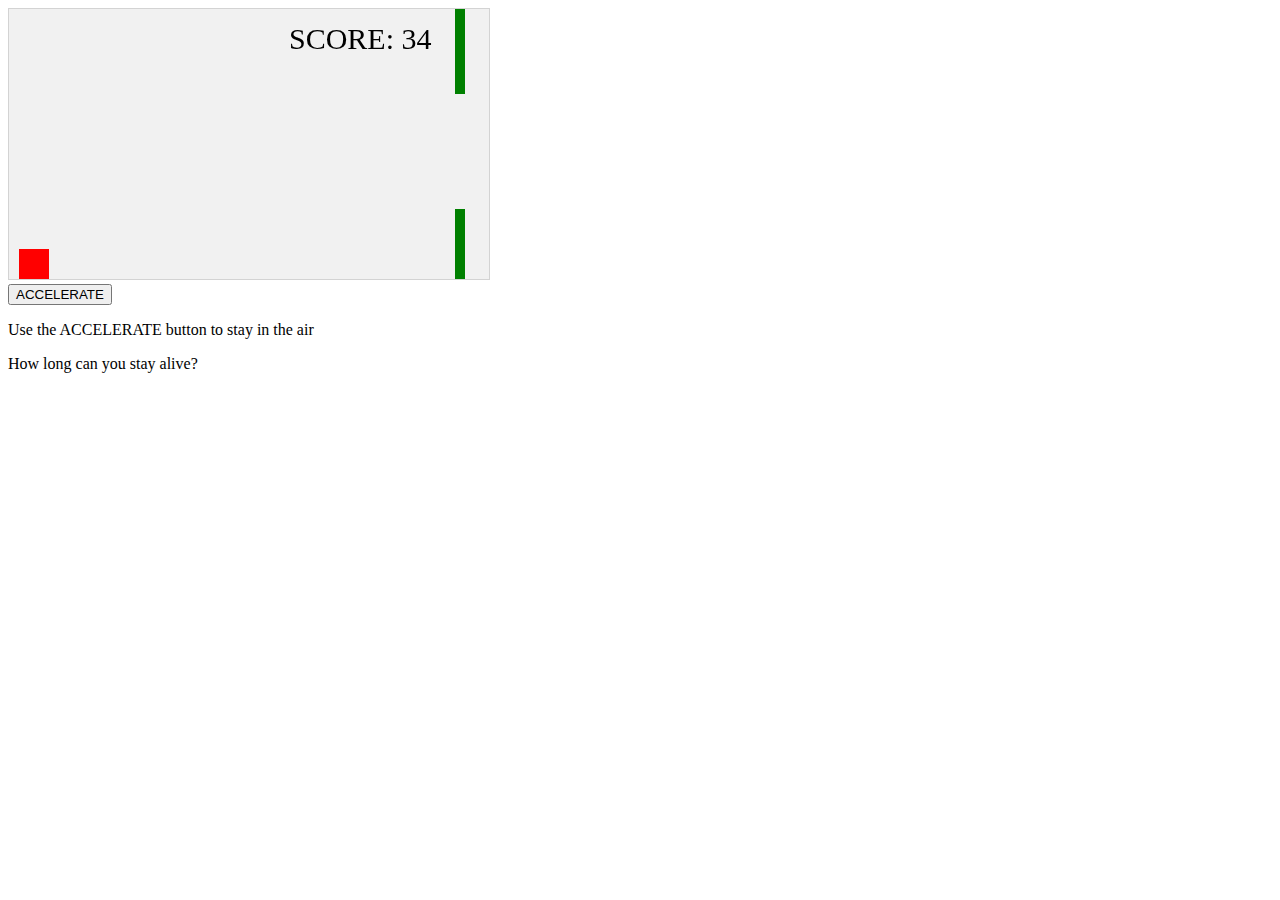
<file: game2.html>
<!DOCTYPE html>
<html>
<head>
<meta name="viewport" content="width=device-width, initial-scale=1.0"/>
<style>
canvas {
    border:1px solid #d3d3d3;
    background-color: #f1f1f1;
}
</style>
</head>
<body onload="startGame()">
<script>

var myGamePiece;
var myObstacles = [];
var myScore;

function startGame() {
    myGamePiece = new component(30, 30, "red", 10, 120);
    myGamePiece.gravity = 05;
    myScore = new component("30px", "Consolas", "black", 280, 40, "text");
    myGameArea.start();
}

var myGameArea = {
    canvas : document.createElement("canvas"),
    start : function() {
        this.canvas.width = 480;
        this.canvas.height = 270;
        this.context = this.canvas.getContext("2d");
        document.body.insertBefore(this.canvas, document.body.childNodes[0]);
        this.frameNo = 0;
        this.interval = setInterval(updateGameArea, 20);
        },
    clear : function() {
        this.context.clearRect(0, 0, this.canvas.width, this.canvas.height);
    }
}

function component(width, height, color, x, y, type) {
    this.type = type;
    this.score = 0;
    this.width = width;
    this.height = height;
    this.speedX = 0;
    this.speedY = 0;    
    this.x = x;
    this.y = y;
    this.gravity = 0;
    this.gravitySpeed = 0;
    this.update = function() {
        ctx = myGameArea.context;
        if (this.type == "text") {
            ctx.font = this.width + " " + this.height;
            ctx.fillStyle = color;
            ctx.fillText(this.text, this.x, this.y);
        } else {
            ctx.fillStyle = color;
            ctx.fillRect(this.x, this.y, this.width, this.height);
        }
    }
    this.newPos = function() {
        this.gravitySpeed += this.gravity;
        this.x += this.speedX;
        this.y += this.speedY + this.gravitySpeed;
        this.hitBottom();
    }
    this.hitBottom = function() {
        var rockbottom = myGameArea.canvas.height - this.height;
        if (this.y > rockbottom) {
            this.y = rockbottom;
            this.gravitySpeed = 0;
        }
    }
    this.crashWith = function(otherobj) {
        var myleft = this.x;
        var myright = this.x + (this.width);
        var mytop = this.y;
        var mybottom = this.y + (this.height);
        var otherleft = otherobj.x;
        var otherright = otherobj.x + (otherobj.width);
        var othertop = otherobj.y;
        var otherbottom = otherobj.y + (otherobj.height);
        var crash = true;
        if ((mybottom < othertop) || (mytop > otherbottom) || (myright < otherleft) || (myleft > otherright)) {
            crash = false;
        }
        return crash;
    }
}

function updateGameArea() {
    var x, height, gap, minHeight, maxHeight, minGap, maxGap;
    for (i = 0; i < myObstacles.length; i += 1) {
        if (myGamePiece.crashWith(myObstacles[i])) {
            return;
        } 
    }
    myGameArea.clear();
    myGameArea.frameNo += 1;
    if (myGameArea.frameNo == 1 || everyinterval(150)) {
        x = myGameArea.canvas.width;
        minHeight = 20;
        maxHeight = 200;
        height = Math.floor(Math.random()*(maxHeight-minHeight+1)+minHeight);
        minGap = 50;
        maxGap = 200;
        gap = Math.floor(Math.random()*(maxGap-minGap+1)+minGap);
        myObstacles.push(new component(10, height, "green", x, 0));
        myObstacles.push(new component(10, x - height - gap, "green", x, height + gap));
    }
    for (i = 0; i < myObstacles.length; i += 1) {
        myObstacles[i].x += -1;
        myObstacles[i].update();
    }
    myScore.text="SCORE: " + myGameArea.frameNo;
    myScore.update();
    myGamePiece.newPos();
    myGamePiece.update();
}

function everyinterval(n) {
    if ((myGameArea.frameNo / n) % 1 == 0) {return true;}
    return false;
}

function accelerate(n) {
    myGamePiece.gravity = n;
}
</script>
<br>
<button onmousedown="accelerate(-0.2)" onmouseup="accelerate(0.01)">ACCELERATE</button>
<p>Use the ACCELERATE button to stay in the air</p>
<p>How long can you stay alive?</p>
</body>
</html>
</file>
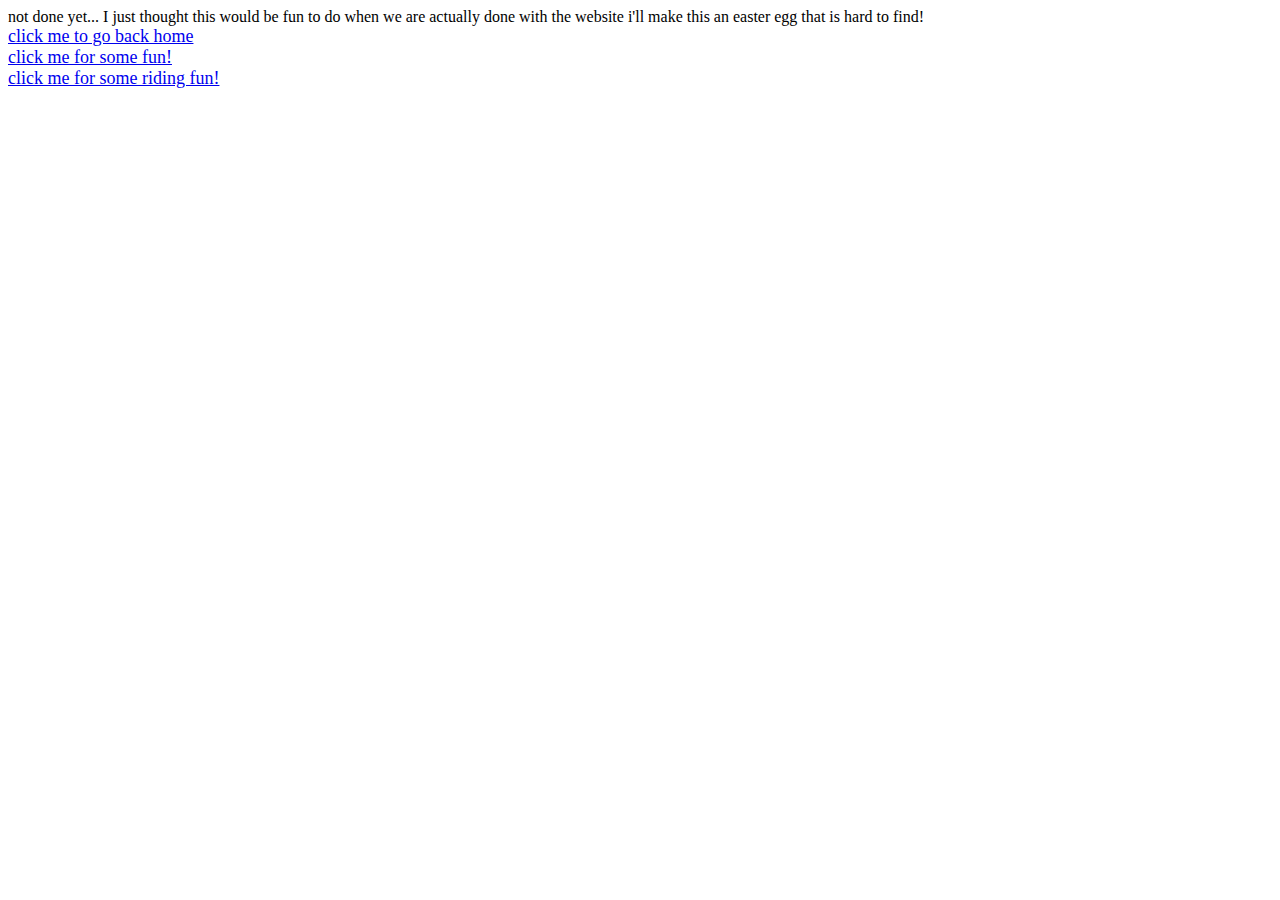
<file: info.html>
<HTML>
  not done yet...
  I just thought this would be fun to do when we are actually done with the website i'll make this an easter egg that is hard to find!
  <body>
      <a href="https://ctrl-pc.github.io">
  <div>
  <font size="+1"> click me to go back home </font>
  </div>
  <body>
      <a href="https://ctrl-pc.github.io/game1">
  <div>
  <font size="+1"> click me for some fun! </font>
  </div>
  <body>
      <a href="https://ctrl-pc.github.io/game2">
  <div>
  <font size="+1"> click me for some riding fun! </font>
  </div>
  </body>
<body>
</file>
